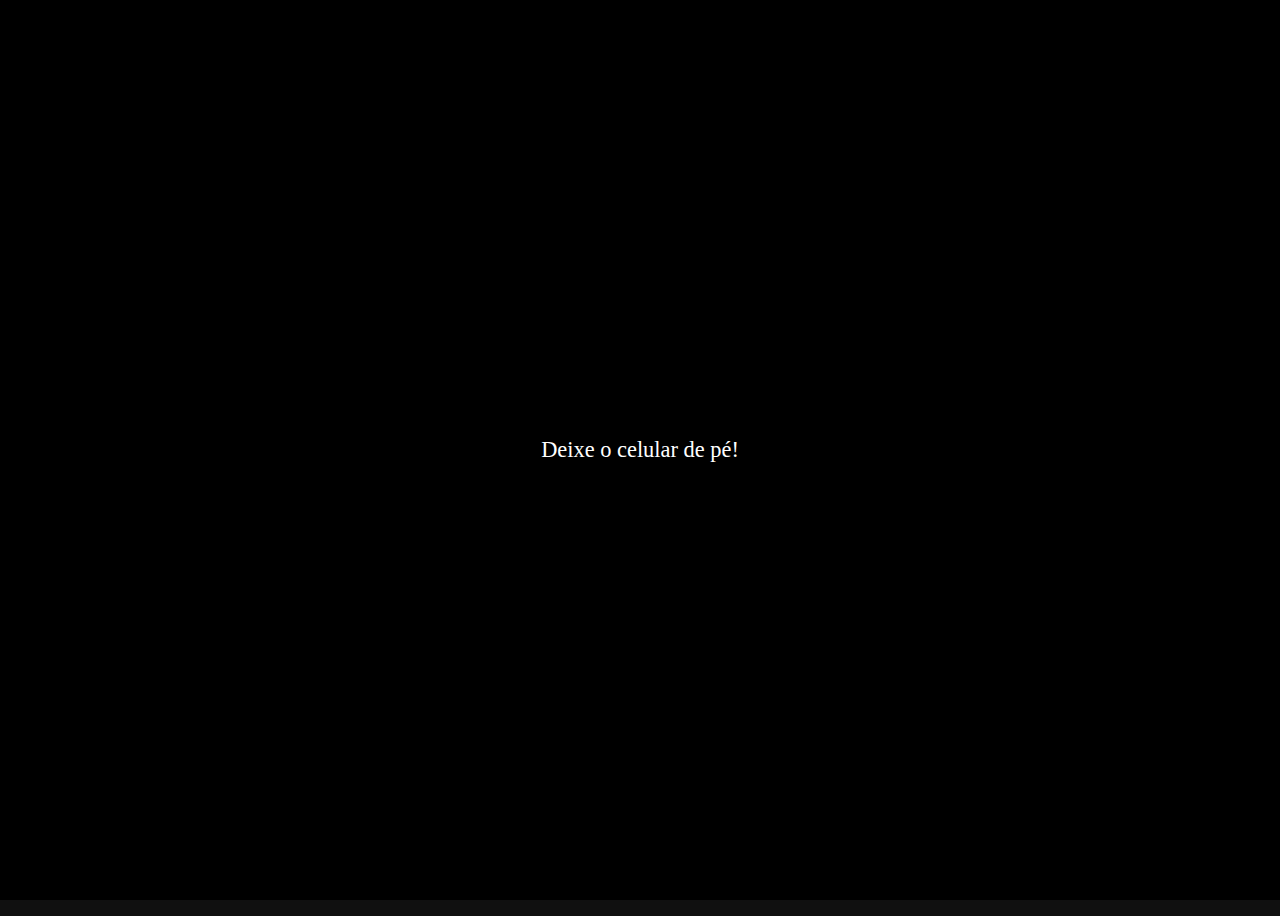
<file: index.html>
<!DOCTYPE html>
<html lang="en">
<head>
    <meta charset="UTF-8">
    <meta name="viewport" content="width=device-width, initial-scale=1.0 , user-scalable=no">
    <link rel="stylesheet" href="styles/styles.css">
    <title>Spotify</title>
    <link rel="manifest" href="/manifest.json">
    <link rel="shortcut icon" href="assets/images/spotify-icon-512.png" type="image/png">
    <meta name="theme-color" content="#000000">


</head>
<body>
    <div id="rotate-warning">
    <p>Deixe o celular de pé!</p>
    </div>

    <div class="container">
        <div class="firstButton">
            <img src="assets/images/spotify-logo.png">
            <span>Bem vinda ao Spotify!</span>
            
            <div class="inputs">

            <div class="filledInput">
                <span>Meu amorzinho</span>
            </div>

            <div class="filledInput">
                <span id="password">euteamomuito1201</span>
                <button id="visible-password"><img src="assets/images/sight.png"></button>
            </div>
            
            </div>
            <a class="mainButton" href="song.html">Entrar</a>
        </div>
    </div>
    
<script>
  if ('serviceWorker' in navigator) {
    navigator.serviceWorker.register('./service-worker.js')
      .then(function(registration) {
        console.log('Service Worker registrado com sucesso:', registration);
      })
      .catch(function(error) {
        console.log('Falha ao registrar o Service Worker:', error);
      });
  }
</script>
    <script src="scripts/passwordreveal.js"></script>
</body>
</html>
</file>
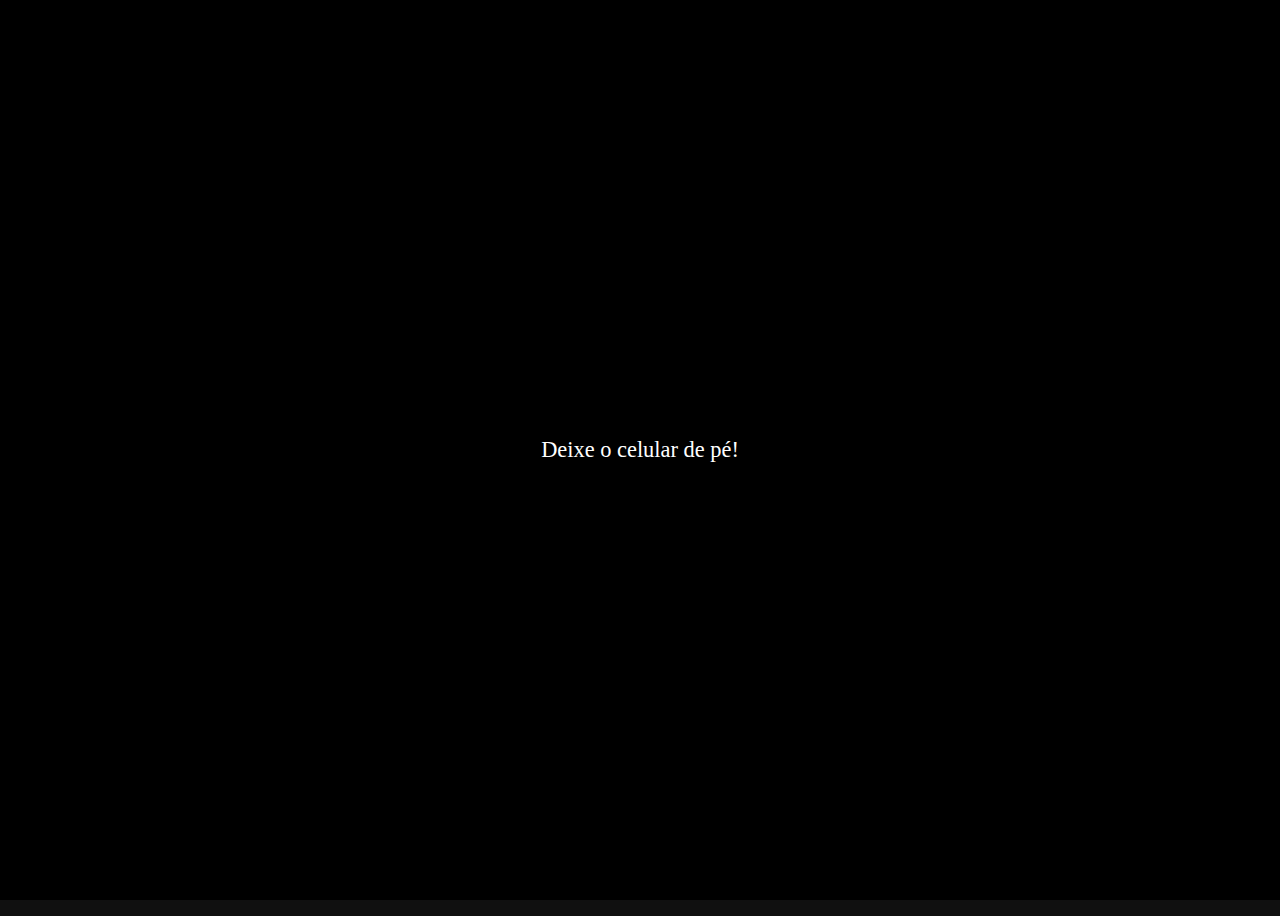
<file: src/app/index.html>
<!DOCTYPE html>
<html lang="en">
<head>
    <meta charset="UTF-8">
    <meta name="viewport" content="width=device-width, initial-scale=1.0 , user-scalable=no">
    <link rel="stylesheet" href="/src/styles/styles.css">
    <title>Spotify</title>


</head>
<body>
    <div id="rotate-warning">
    <p>Deixe o celular de pé!</p>
    </div>

    <div class="container">
        <div class="firstButton">
            <img src="../assets/images/spotify-logo.png">
            <span>Bem vinda ao Spotify!</span>
            
            <div class="inputs">

            <div class="filledInput">
                <span>Meu amorzinho</span>
            </div>

            <div class="filledInput">
                <span>***********</span>
                <button ><img src="../assets/images/sight.png"></button>
            </div>
            
            </div>
            <a class="mainButton" href="song.html">Entrar</a>
        </div>
    </div>
</body>
</html>
</file>
<file: styles/styles.css>
/* Fonts */

@font-face {
    font-family: 'Gotham';
    src: url('../assets/fonts/Gotham-Book.otf');
}

@font-face {
    font-family: 'GothamBold';
    src: url('../assets/fonts/GOTHAM-BOLD.TTF');
}


/* Removing screen sliding */
html, body {
  overflow-x: hidden;
  overflow-y: scroll; 
  background-color: #101010;
}

/* Rotating warning */

#rotate-warning {
  display: none;
  position: fixed;
  inset: 0;
  background: #000;
  color: #fff;
  font-size: 1.4rem;
  z-index: 9999;
  align-items: center;
  justify-content: center;
  text-align: center;
}

@media (orientation: landscape) {
  #rotate-warning {
    display: flex;
  }

  .container {
    display: none;
  }
}

/* Screen Config */

.container {
    display: flex;
    height: 100vh;
    margin: 0 auto;
    justify-content: center;
    align-items: center;

}

/* Button Customization remover */

button {
    border: none;
    outline: none;
    border-radius: 50px;
    background-color: transparent;
}

/* Animations */

@keyframes slideInUp {
  from {
    transform: translateY(60%); 
    opacity: 0;
  }
  to {
    transform: translateY(0);
    opacity: 1;
  }
}

@keyframes slideInUpButton {
  from {
    transform: translateY(150%); 
    opacity: 0;
  }
  to {
    transform: translateY(0); 
    opacity: 1;
  }
}

@keyframes slideInUpLogo {
  from {
    transform: translateY(10%); 
    opacity: 0;
  }
  to {
    transform: translateY(0); 
    opacity: 1;
  }
}

@keyframes albumIntro {
  from {
    opacity: 0;
    transform: translateY(0);
  }
  to {
    opacity: 1;
    transform: translateY(0);
  }
}

@keyframes slideDown {
  from {
    transform: translateY(-0.1%);
    opacity: 0;
  }
  to {
    transform: translateY(0);
    opacity: 1;
  }
}

/* ====================================== LOGIN SCREEN ====================================== */

/* First Button */

.firstButton {
    display: flex;
    flex-direction: column;
    align-items: center;
    width: 100%;

        span {
            color: white;
            font-size: 18px;
            font-family: GothamBold;
            margin-bottom: 28px;
            animation: slideInUp 0.5s ease-out forwards;
        }
        img {
            width: 30%;
            margin-bottom: 20px;
            animation: slideInUpLogo 0.4s ease-out forwards;
        }

}

 .mainButton {
        width: 50%;
        margin-top: 32px;
        padding: 12px 32px; 
        background-color: #1cd35d;

        font-size: 14px;
        font-family: Gotham;
    }

    a {
        border-radius: 50px;
        text-decoration: none;
        color: #000;
        text-align: center;
        animation: slideInUpButton 0.72s ease-out forwards;
    }

        a:active {
            transition: all ease 0.3s;
            background-color: #00220c;
            -webkit-tap-highlight-color: transparent;
    }

.inputs {
    width: 100%;
    display: flex;
    flex-direction: column;
    align-items: center;
    margin-bottom: 20px;
    animation: slideInUp 0.6s ease-out forwards;
}

.filledInput {
    width: 70%;
    padding: 10px 0px;
    margin-top: 8px;
    border-radius: 50px;
    background-color: rgba(128, 128, 128, 0.267);
    text-align: center;

    span {
    margin: 8px;
    font-family: Gotham;
    font-size: 12px;
    color: gray;
    }
    
    img, button {
        position: absolute;
        right: 20%;
        width: 14px;
        margin: 0;
    }
}

/* ====================================== LOGIN SCREEN ====================================== */




/* ====================================== SONG SCREEN ====================================== */

/* Song Hud */

.colorContainer {
  width: 100%;
    background-image: linear-gradient(
      to bottom,
      #436fff86 0%,
      #101010 70%
    );
}

.songContainer {
    width: 88%;
    display: flex;
    flex-direction: column;
    align-items: center;
    margin: 0 auto;
}


.headerContainer {
  display: flex;
  align-items: center;
  justify-content: center;
  color: rgba(255, 255, 255, 0.527);
  font-family: Gotham;
  font-size: 14px;
  gap: 12%;
  margin-top: 32px;
}

.headerText {
  display: flex;
  flex-direction: column;
  align-items: center;
}

.fa-angle-down, .fa-ellipsis-vertical {
  font-size: 18px;
}


.headerAlbum {
  color: rgb(255, 255, 255);
  font-family: GothamBold;
  font-size: 12px;
  margin-top: 4px;
}

.songAlbum {
    display: flex;
    justify-content: center;
    align-items: center;
    margin: 0 auto;
    animation: albumIntro 1.5s ease forwards;
}

  .songAlbum img {
      width: 80%;
      align-items: center;
      justify-content: center;
      display: flex;
      margin: 0 auto;
      margin-top: 72px;
      margin-bottom: 24px;
      border-radius: 5px;
  }

.songHud {
    display: flex;
    flex-direction: column;
    margin-left: 8%;
    margin-top: 10%;
}

.songTitle, .songArtist {
    color: white;
}

.songTitle {
  font-family: GothamBold;
  font-size: 20px;
}

.songArtist {
  margin-top: 4px;
  font-family: Gotham;
  font-size: 18px;
  color: gray;
}

.songButtons {
  display: flex;
  justify-content: center;
  align-items: center;
}

.fa-backward-step, .fa-forward-step, .fa-shuffle, .fa-repeat {
color: rgba(255, 255, 255, 0.274);
}

.fa-circle-play {
  font-size: 56px;
  color: white;
}

.fa-backward-step, .fa-forward-step {
  font-size: 26px;
  margin: 0 28px 0 28px;
}

.fa-shuffle, .fa-repeat {
  font-size: 22px;
  margin: 0 26px 0 26px;
}

.songTimeline {
  width: 92%;
  display: flex;
  flex-direction: column;
  justify-content: center;
  align-items: center;
  margin: 24px auto 14px;
}

.songTimer {
  width: 90%;
  display: flex;
  text-align: center;
  justify-content: space-between;
  margin-top: 4px;
}


.songEnd, .songStart {
  color: white;
  font-size: 10px;
  font-family: Gotham;
}

.progressBar {
  -webkit-appearance: none;
  -moz-appearance: none;
  appearance: none;
  width: 90%;
  height: 3px;
  border-radius: 50px;
}

.progressBar::-webkit-slider-thumb {
  -webkit-appearance: none;
  -moz-appearance: none;
  appearance: none;
  background-color: #1cd35d;
  height: 10px;
  width: 10px;
  border-radius: 50%;
}

/* Text box */

.textSection, .textSectionPreview {
  width: 95%;
  display: flex;
  flex-direction: column;
  background: rgb(46, 124, 175);
  border-radius: 15px;
  padding: 16px 14px;
  margin-top: 48px;
}

.textSection {
  display: none;
  visibility: hidden;
  animation: slideDown 0.5s ease-out forwards;
}



.msgTitle, .previewMsgTitle {
  color: white;
  font-family: GothamBold;
  font-size: 15px;
  margin-bottom: 20px;
}


.mainMsg, .previewMainMsg {
  margin-bottom: 20px;
  color: white;
  font-family: GothamBold;
  font-size: 20px;
  line-height: 28px;
}

.previewMainMsg {
      background-image: linear-gradient(
      to bottom,
      white 0%,
      rgb(46, 124, 175) 88%
    );

  -webkit-background-clip: text;
  color: transparent;
  background-clip: text;
}

.previewButton {
  display: flex;
  color: white;
  font-family: Gotham;
  font-size: 16px;
  border: 1px solid white;
  margin-left: auto;
  padding: 4px 12px;
}

.previewMainMsg {
  margin-bottom: 0;
}

.previewButton:active {
  transition: all ease 0.1s;
  background-color: #ffffff;
  color: rgb(46, 124, 175);
  -webkit-tap-highlight-color: transparent;
}

#hide-button {
  transition: all ease 0.2s;
  background-color: #ffffff;
  color: rgb(46, 124, 175); 
}

/* About Artist */

.herPicture {
  width: 100%;
  display: flex;
  flex-direction: column;
  margin-top: 14px;
}

.pictureTitle {
  position: absolute;
  margin-top: 14px;
  margin-left: 14px;
  font-family: GothamBold;
  color: white;
  text-shadow: 1px 1px 12px #000000;
}

.pictureImg {
  height: 240px;
  object-fit: cover;
  border-top-left-radius: 12px;
  border-top-right-radius: 12px;
}

.bottomPictureInfo {
  display: flex;
  flex-direction: column;
  padding: 14px;
  background-color: #1a1a1a;
  border-bottom-left-radius: 12px;
  border-bottom-right-radius: 12px;
  color: white;
  font-family: Gotham;
  font-size: 10px;
}

.pictureName {
  font-family: GothamBold;
  font-size: 18px;
  margin-bottom: 4px;
  align-items: center;
}

.pictureName img {
  width: 16px;
}

.pictureListeners {
  color: gray;
  margin-bottom: 14px;
  font-size: 12px;
}

.pictureDescription {
  color: grey;
    font-size: 12px;
}

/* Explore Grid */

.exploreSection {
  width: 100%;
  margin-top: 14px;
  background-color: #1a1a1a;
  border-radius: 5px;
}

.meetTitle {
  display: flex;
  padding: 12px 12px 0 12px;
  color: white;
  font-family: GothamBold;
  font-size: 16px;
}

.exploreGrid {
  display: grid;
  grid-template-columns: repeat(3, 1fr);
  place-items: center;
}

.exploreGrid img {
  width: 90%;
  border-radius: 5%;
  margin-bottom: 14px;
}

.img1 {
  position: relative;
  display: grid;
  place-items: center;
  text-align: center;
}

.img1 img {
  width: 80%;
  height: 80%;
  object-fit: cover;
  display: block;
}

.img1 span {
  position: absolute;
  left: 1;
  bottom: 12%;
  width: 70%;
  padding: 8px 12px;
  text-align: left;
  font-size: 13px;
  color: white;
  font-family: GothamBold;
  text-shadow: 1px 1px 18px #000000;
}

.fullImage {
  position: fixed;
  top: 0; left: 0; bottom: 0; right: 0;
  display: none;
  visibility: hidden;
  flex-direction: column;
  align-items: center;
  justify-content: center;
  background-color: rgba(0, 0, 0, 0.781);
  animation: slideInUp 0.35s ease;
}

.fullImage img {
  width: 280px;
  border-radius: 10px;
}

.fullImageTitle {
  width: 280px;
  margin-top: 8px;
  color: white;
  text-align: left;
  font-family: GothamBold;
  font-size: 18px;
  animation: slideInUp 0.5s ease;
}

.fullImageDesc {
  width: 280px;
  text-align: left;
  color: white;
  font-family: Gotham;
  font-size: 14px;
  margin-top: 10px;
    animation: slideInUp 0.5s ease;

}

#image-description {
  flex-direction: column;
}

/* Download Section */

.downloadSection {
  width: 100%;
  display: flex;
  flex-direction: column;
  align-items: center;
  margin-top: 12px;
  background-color:#1a1a1a;
  border-radius: 5px;
}

.downloadSection span {
  margin-top: 18px;
  color: white;
  font-size: 24px;
  font-family: GothamBold;
}

.downloadSection a {
  margin: 12px 0px 18px 0px ;
  padding: 4px 12px;
  font-size: 18px;
  color: #1a1a1a;
  background: white;
  border: 1px solid white;
  font-family: GothamBold;
}
/* ====================================== SONG SCREEN ====================================== */
</file>
<file: src/styles/styles.css>
/* Fonts */

@font-face {
    font-family: 'Gotham';
    src: url('../assets/fonts/Gotham-Book.otf');
}

@font-face {
    font-family: 'GothamBold';
    src: url('../assets/fonts/GOTHAM-BOLD.TTF');
}


/* Removing screen sliding */
html, body {
  overflow-x: hidden;
  overflow-y: scroll; 
    background-color: #101010;
}

/* Rotating warning */

#rotate-warning {
  display: none;
  position: fixed;
  inset: 0;
  background: #000;
  color: #fff;
  font-size: 1.4rem;
  z-index: 9999;
  align-items: center;
  justify-content: center;
  text-align: center;
}

@media (orientation: landscape) {
  #rotate-warning {
    display: flex;
  }

  .container {
    display: none;
  }
}

/* Screen Config */

.container {
    display: flex;
    height: 100vh;
    width: 100vw;
    margin: 0 auto;
    justify-content: center;
    align-items: center;

}

/* Button Customization remover */

button {
    border: none;
    outline: none;
    border-radius: 50px;
    background-color: transparent;
}

/* Animations */

@keyframes slideInUp {
  from {
    transform: translateY(60%); 
    opacity: 0;
  }
  to {
    transform: translateY(0);
    opacity: 1;
  }
}

@keyframes slideInUpButton {
  from {
    transform: translateY(80%); 
    opacity: 0;
  }
  to {
    transform: translateY(0); 
    opacity: 1;
  }
}

@keyframes slideInUpLogo {
  from {
    transform: translateY(10%); 
    opacity: 0;
  }
  to {
    transform: translateY(0); 
    opacity: 1;
  }
}

/* ====================================== LOGIN SCREEN ====================================== */

/* First Button */

.firstButton {
    display: flex;
    flex-direction: column;
    align-items: center;
    width: 80%;

        span {
            color: white;
            font-size: 18px;
            font-family: GothamBold;
            margin-bottom: 28px;
            animation: slideInUp 0.5s ease-out forwards;
        }
        img {
            width: 30%;
            margin-bottom: 20px;
            animation: slideInUpLogo 0.4s ease-out forwards;
        }

}

 .mainButton {
        width: 50%;
        margin-top: 32px;
        padding: 12px 32px; 
        background-color: #1cd35d;

        font-size: 14px;
        font-family: Gotham;
    }

    a {
        border-radius: 50px;
        text-decoration: none;
        color: #000;
        text-align: center;
        animation: slideInUpButton 0.72s ease-out forwards;
    }

        a:focus {
            transition: all ease 0.3s;
            background-color: #00220c;
    }

.inputs {
    width: 100%;
    display: flex;
    flex-direction: column;
    align-items: center;
    margin-bottom: 20px;
    animation: slideInUp 0.6s ease-out forwards;
}

.filledInput {
    width: 70%;
    padding: 10px 0px;
    margin-top: 8px;
    border-radius: 50px;
    background-color: rgba(128, 128, 128, 0.267);
    text-align: center;

    span {
    margin: 8px;
    font-family: Gotham;
    font-size: 12px;
    color: gray;
    }
    
    img, button {
        position: absolute;
        right: 20%;
        width: 14px;
        margin: 0;
    }
}
/* ====================================== LOGIN SCREEN ====================================== */




/* ====================================== SONG SCREEN ====================================== */

/* Song Hud */

.songContainer {
    width: 80%;
    display: flex;
    flex-direction: column;
    margin: 0 auto;
}

.songAlbum {
    width: 100%;
    display: flex;

    img {
        width: 100%;
        margin-top: 160px;
        margin-bottom: 54px;
        border-radius: 5px;
    }
}

.songHud {
    display: flex;
    flex-direction: column;
}

.songTitle, .songArtist {
    color: white;
}

.songTitle {
  font-family: GothamBold;
  font-size: 18px;
}

.songArtist {
  margin-top: 4px;
  font-family: Gotham;
  font-size: 16px;
  color: gray;
}

.songButtons {
  display: flex;
  justify-content: center;
  align-items: center;
  gap: 18px;
}

.fa-backward, .fa-forward {
color: rgba(255, 255, 255, 0.274);
}

.fa-circle-play {
  font-size: 38px;
  color: white;
}

.fa-backward, .fa-forward {
  font-size: 22px;
}

.songTimeline {
  display: flex;
  justify-content: center;
  margin: 24px 0 14px 0;
  
}

.progressBar {
  -webkit-appearance: none;
  -moz-appearance: none;
  appearance: none;
  width: 80%;
  height: 3px;
  border-radius: 50px;
}

.progressBar::-webkit-slider-thumb {
  -webkit-appearance: none;
  -moz-appearance: none;
  appearance: none;
  background-color: #1cd35d;
  height: 10px;
  width: 10px;
  border-radius: 50%;
}

/* Text box */

.textSection {
  display: flex;
  flex-direction: column;
  background: green;
  border-radius: 5px;
  padding: 16px 14px;
  margin-top: 48px;
}

.msgTitle {
  color: white;
  font-family: GothamBold;
  font-size: 14px;
  margin-bottom: 20px;
}


.mainMsg {
  margin-bottom: 20px;
  color: white;
  font-family: GothamBold;
  font-size: 20px;
  line-height: 28px;
}

/* ====================================== SONG SCREEN ====================================== */
</file>
